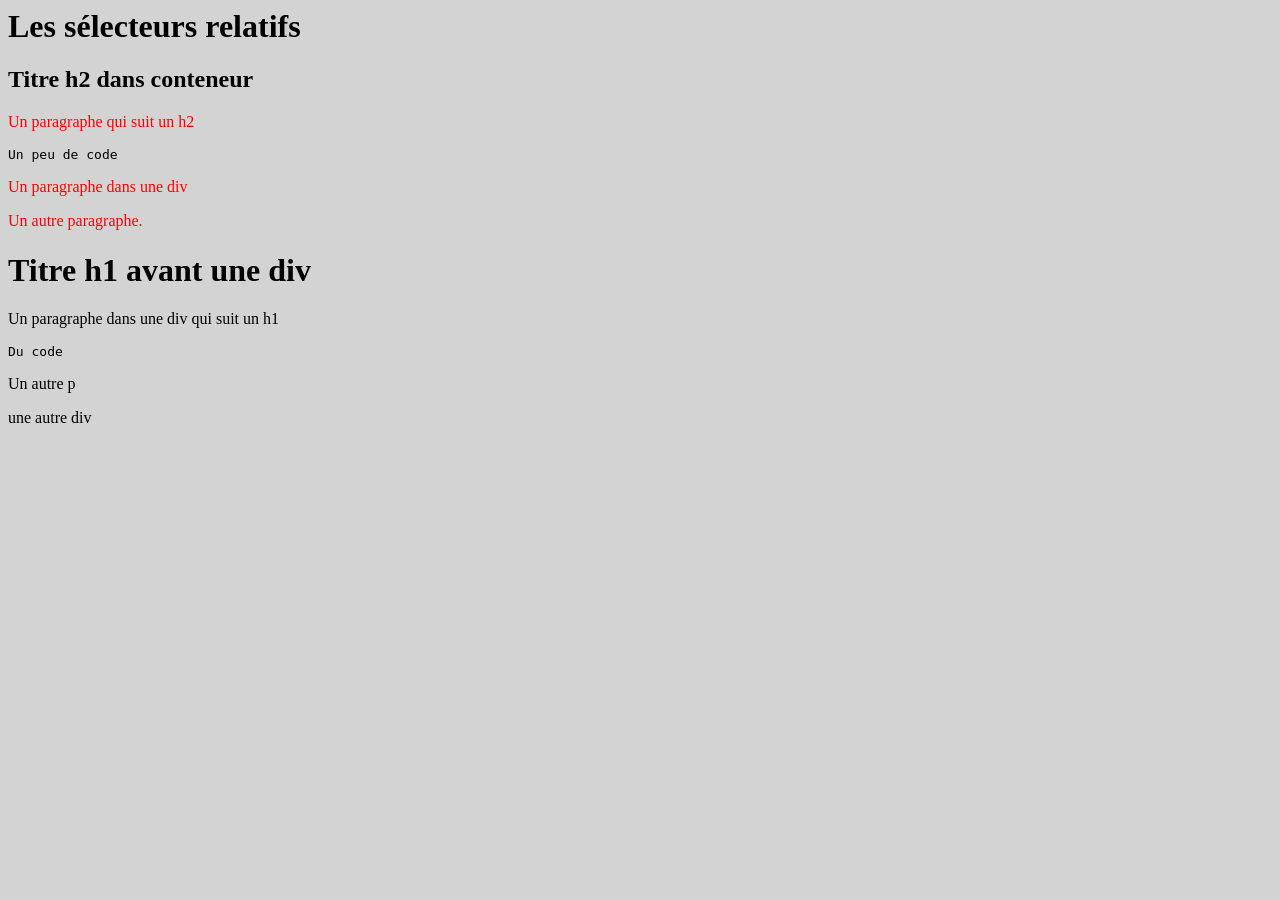
<file: slide 15 - sélecteurs relatifs/index.html>
<html lang="en">

<head>
    <meta charset="UTF-8">
    <meta name="viewport" content="width=device-width, initial-scale=1.0">
    <meta http-equiv="X-UA-Compatible" content="ie=edge">
    <title>Selecteurs relatifs</title>
    <link rel="stylesheet" href="style.css">
</head>

<body>
    <h1>Les sélecteurs relatifs</h1>
    <div id="conteneur">
        <h2>Titre h2 dans conteneur</h2>
        <p>
            Un paragraphe qui suit un h2
        </p>
        <code>Un peu de code</code>
        <div>
            <p>Un paragraphe dans une div</p>
        </div>
        <p>
            Un autre paragraphe.
        </p>
    </div>

    <h1>Titre h1 avant une div</h1>
    <div>
        <p>Un paragraphe dans une div qui suit un h1</p>
        <code>Du code</code>
        <p>Un autre p</p>
    </div>
    <div>une autre div</div>

</body>

</html>
</file>
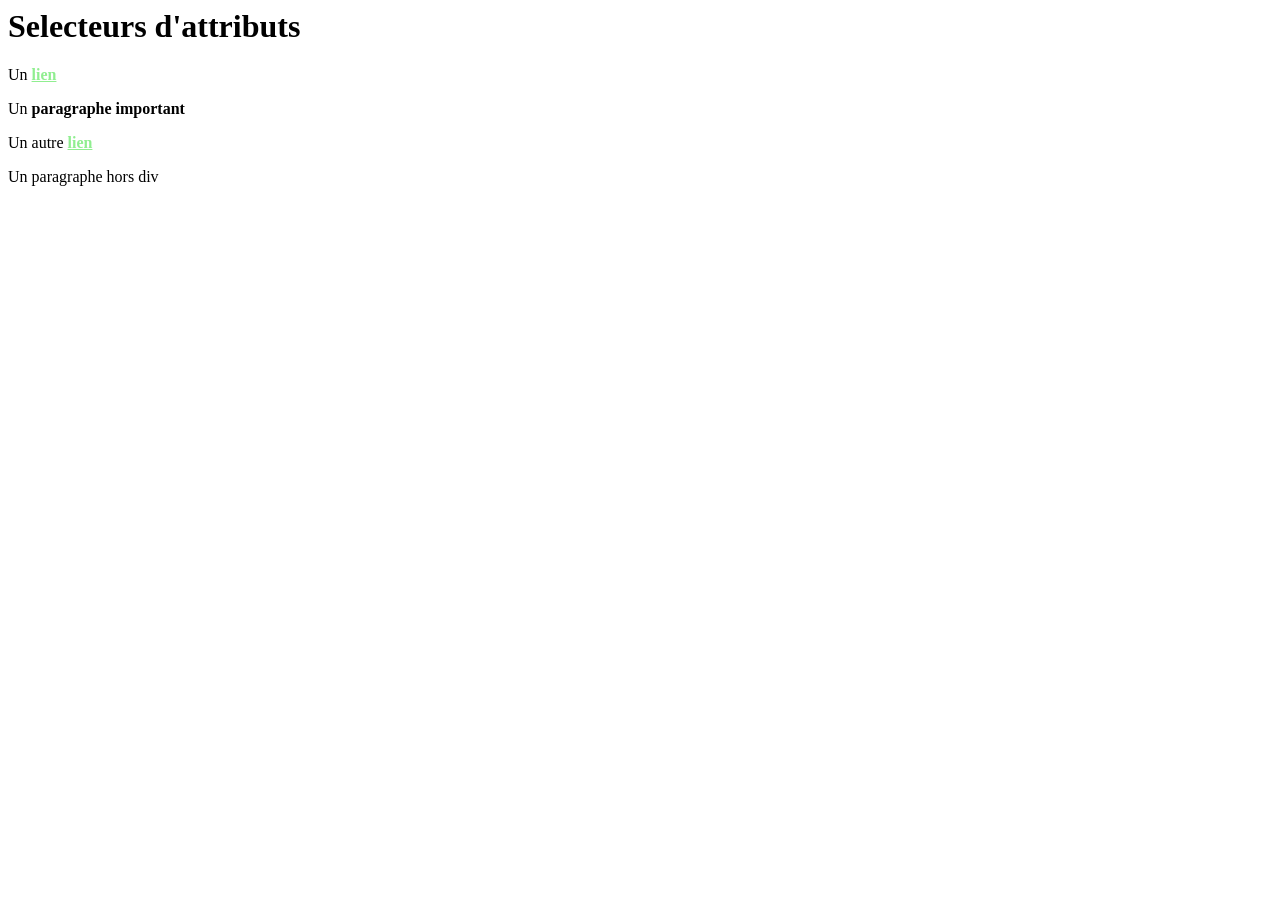
<file: slide 16 - sélecteurs d'attributs/index.html>
<html lang="en">

<head>
    <meta charset="UTF-8">
    <meta name="viewport" content="width=device-width, initial-scale=1.0">
    <meta http-equiv="X-UA-Compatible" content="ie=edge">
    <title>Selecteurs d'attributs</title>
    <link rel="stylesheet" href="style.css">
</head>

<body>
    <div class="page-container">
        <h1>Selecteurs d'attributs</h1>

        <div class="test">
            <p>Un <a href="http://humanbooster.com" target="_blank">lien</a></p>
            <p>Un <strong>paragraphe important</strong></p>
        </div>

        <div>
            <p>Un autre <a href="http://humanbooster.com" target="_top">lien</a></p>
        </div>
        <p>Un paragraphe hors div</p>
    </div>

</body>

</html>
</file>
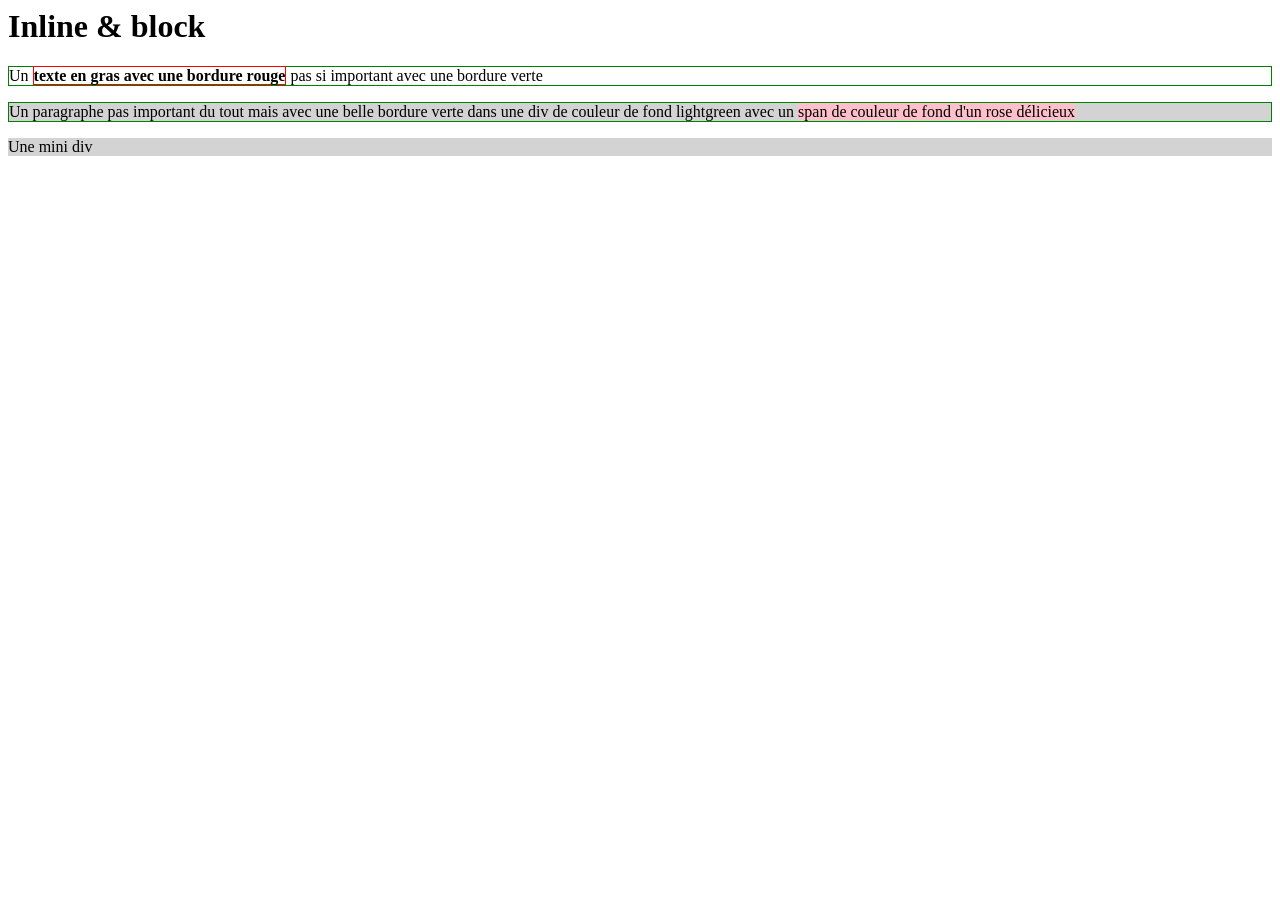
<file: slide 23 - inline et block/index.html>
<html lang="en">

<head>
    <meta charset="UTF-8">
    <meta name="viewport" content="width=device-width, initial-scale=1.0">
    <meta http-equiv="X-UA-Compatible" content="ie=edge">
    <title>Inline & block</title>
    <link rel="stylesheet" href="style.css">
</head>

<body>
    <h1>Inline & block</h1>

    <p>Un <b>texte en gras avec une bordure rouge</b> pas si important avec une bordure verte</p>
    <div>
        <p>Un paragraphe pas important du tout mais avec une belle bordure verte dans une div de couleur de fond
            lightgreen avec un <span>span de couleur de fond d'un rose délicieux</span></p>
    </div>

    <div>Une mini div</div>

</body>

</html>
</file>
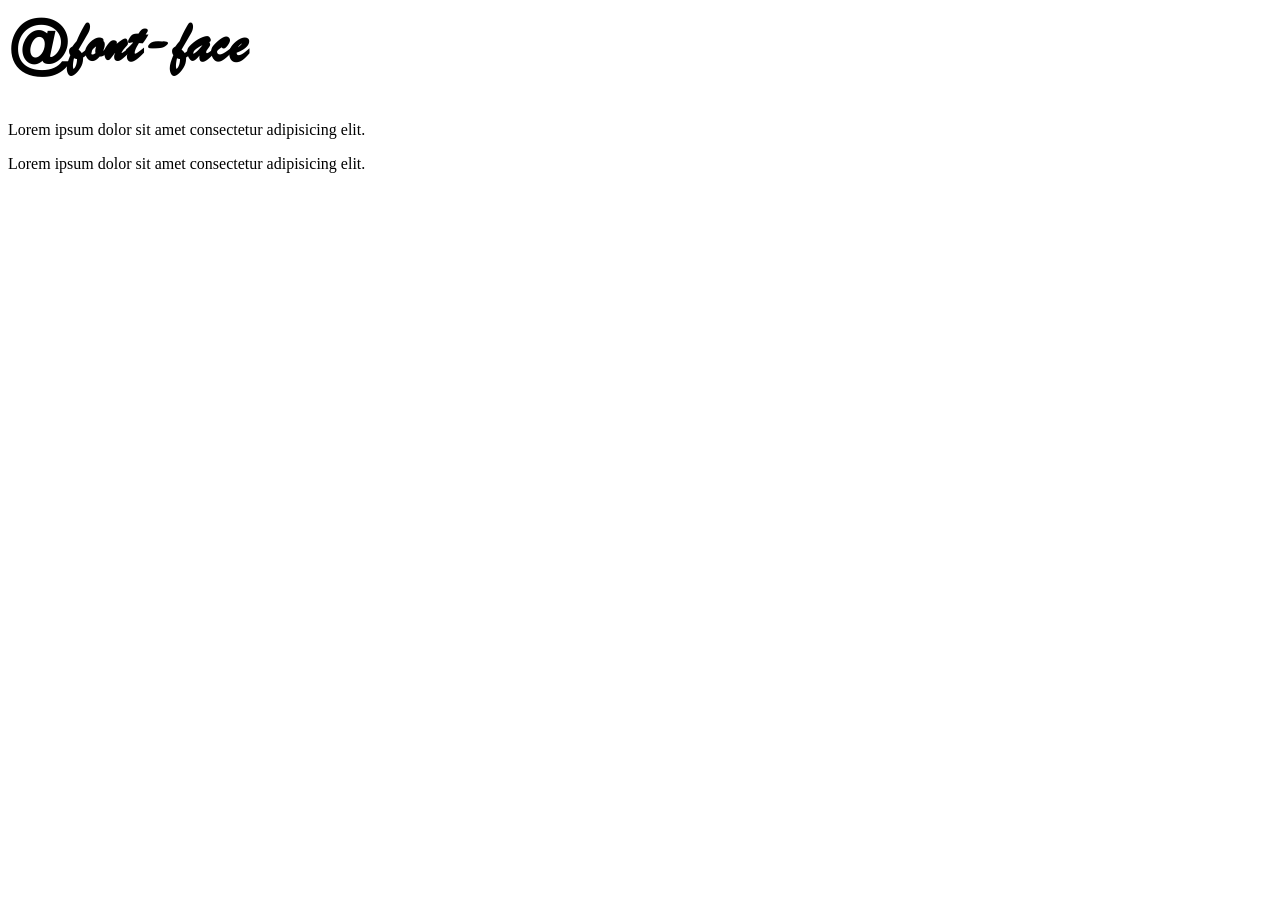
<file: slide 26 - @font-face/index.html>
<html lang="fr">

<head>
    <meta charset="UTF-8">
    <title>Les @font-face</title>
    <link rel="stylesheet" href="style.css">
</head>

<body>
    <h1>@font-face</h1>
    <div class="div-paragraph-aqua">
        <p>Lorem ipsum <span class="red-bold">dolor sit</span> amet consectetur adipisicing elit.</p>
        <p>Lorem ipsum dolor sit amet consectetur <span class="red-bold">adipisicing</span> elit.</p>
    </div>
</body>

</html>
</file>
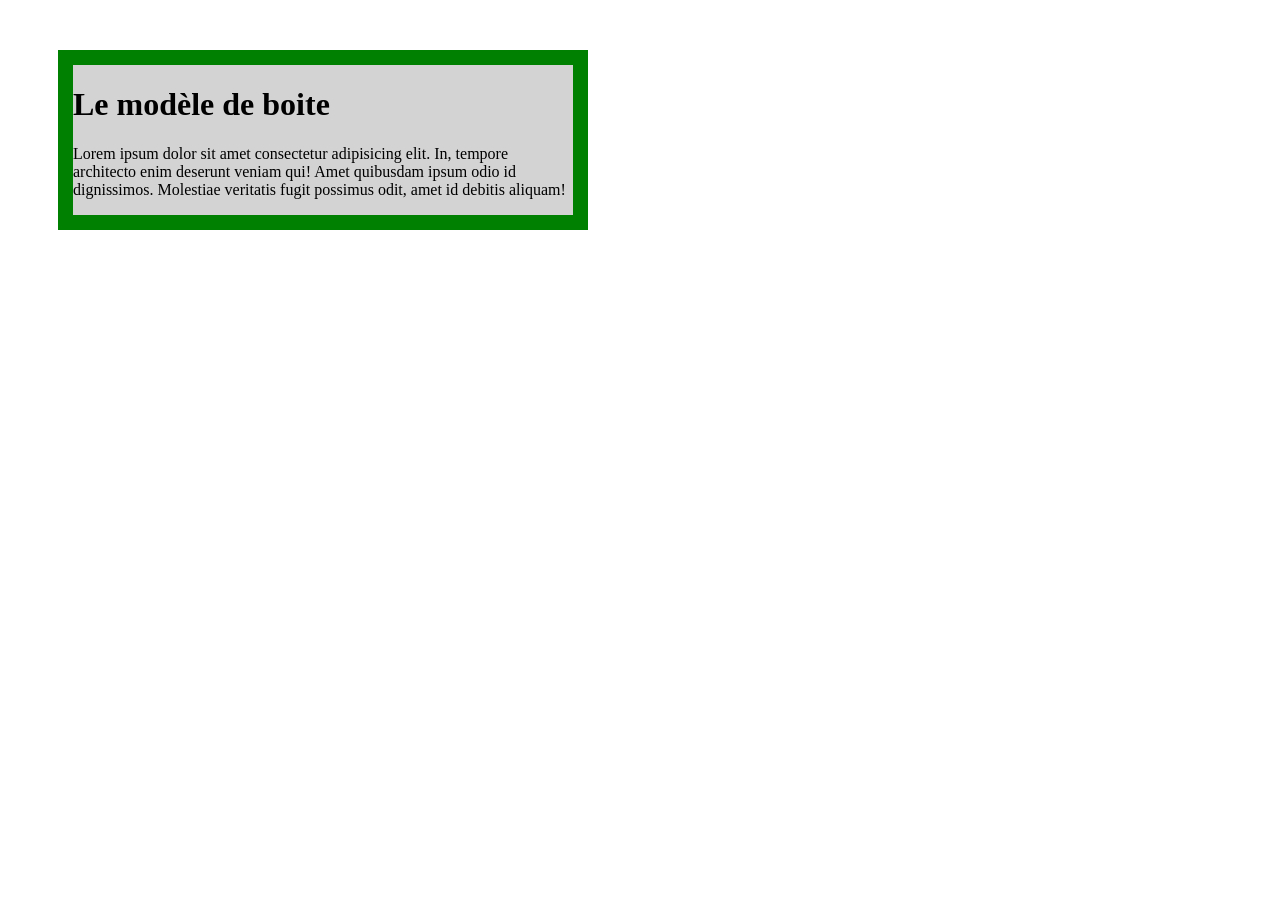
<file: slide 37 - modèle de boite/index.html>
<html lang="en">

<head>
    <meta charset="UTF-8">
    <meta name="viewport" content="width=device-width, initial-scale=1.0">
    <meta http-equiv="X-UA-Compatible" content="ie=edge">
    <title>Modèle de boite</title>
    <link rel="stylesheet" href="style.css">
</head>

<body>

    <div>
        <h1>Le modèle de boite</h1>
        <p>Lorem ipsum dolor sit amet consectetur adipisicing elit. In, tempore architecto enim deserunt veniam qui!
            Amet quibusdam ipsum odio id dignissimos. Molestiae veritatis fugit possimus odit, amet id debitis aliquam!</p>
    </div>

</body>

</html>
</file>
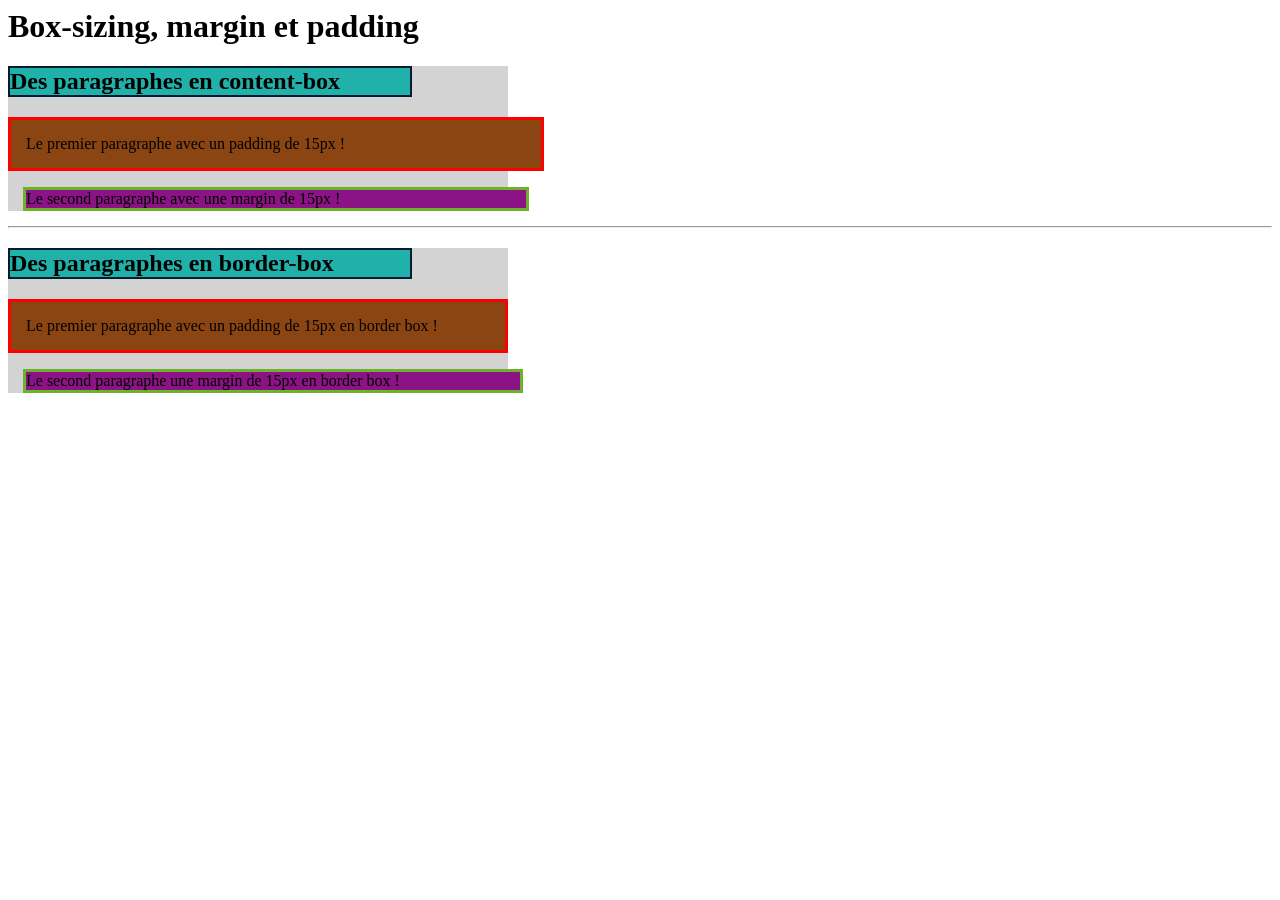
<file: slide 41 - box-sizing/index.html>
<html lang="en">

<head>
    <meta charset="UTF-8">
    <meta name="viewport" content="width=device-width, initial-scale=1.0">
    <meta http-equiv="X-UA-Compatible" content="ie=edge">
    <title>Box-sizing, margin et padding</title>
    <link rel="stylesheet" href="style.css">
</head>

<body>
    <h1>Box-sizing, margin et padding</h1>


    <div>
        <h2>Des paragraphes en content-box</h2>
        <p class="para1">Le premier paragraphe avec un padding de 15px !</p>
        <p class="para2">Le second paragraphe avec une margin de 15px !</p>
    </div>

    <hr>

    <div>
        <h2>Des paragraphes en border-box</h2>
        <p class="para1 box">Le premier paragraphe avec un padding de 15px en border box !</p>
        <p class="para2 box">Le second paragraphe une margin de 15px en border box !</p>
    </div>



</body>

</html>
</file>
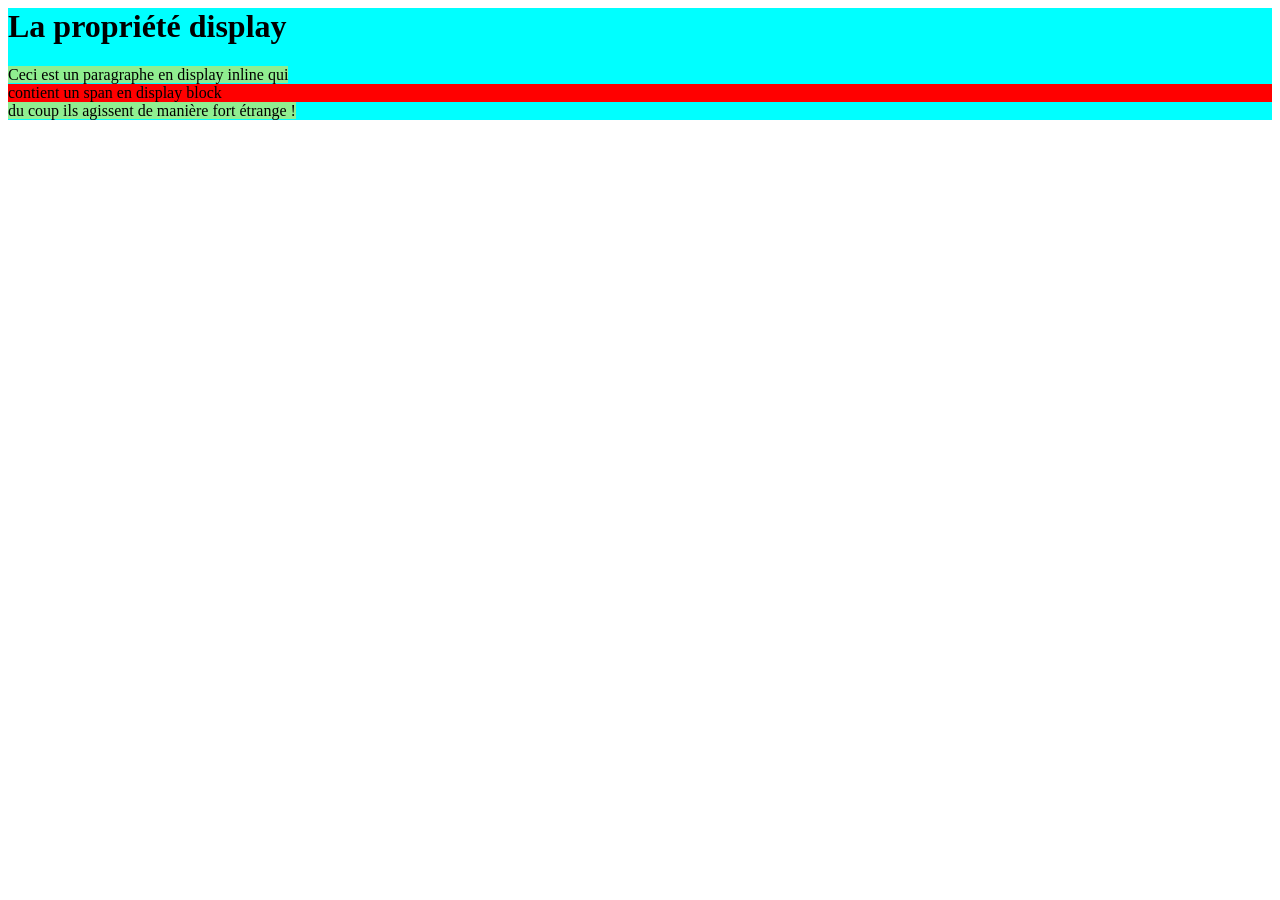
<file: slide 43 - display/index.html>
<html lang="en">

<head>
    <meta charset="UTF-8">
    <meta name="viewport" content="width=device-width, initial-scale=1.0">
    <meta http-equiv="X-UA-Compatible" content="ie=edge">
    <title>La propriété display</title>
    <link rel="stylesheet" href="style.css">
</head>

<body>
    <div>
        <h1>La propriété display</h1>
        <p>Ceci est un paragraphe en display inline qui <span>contient un span en display block</span> du coup ils
            agissent de manière fort étrange !</p>
    </div>

</body>

</html>
</file>
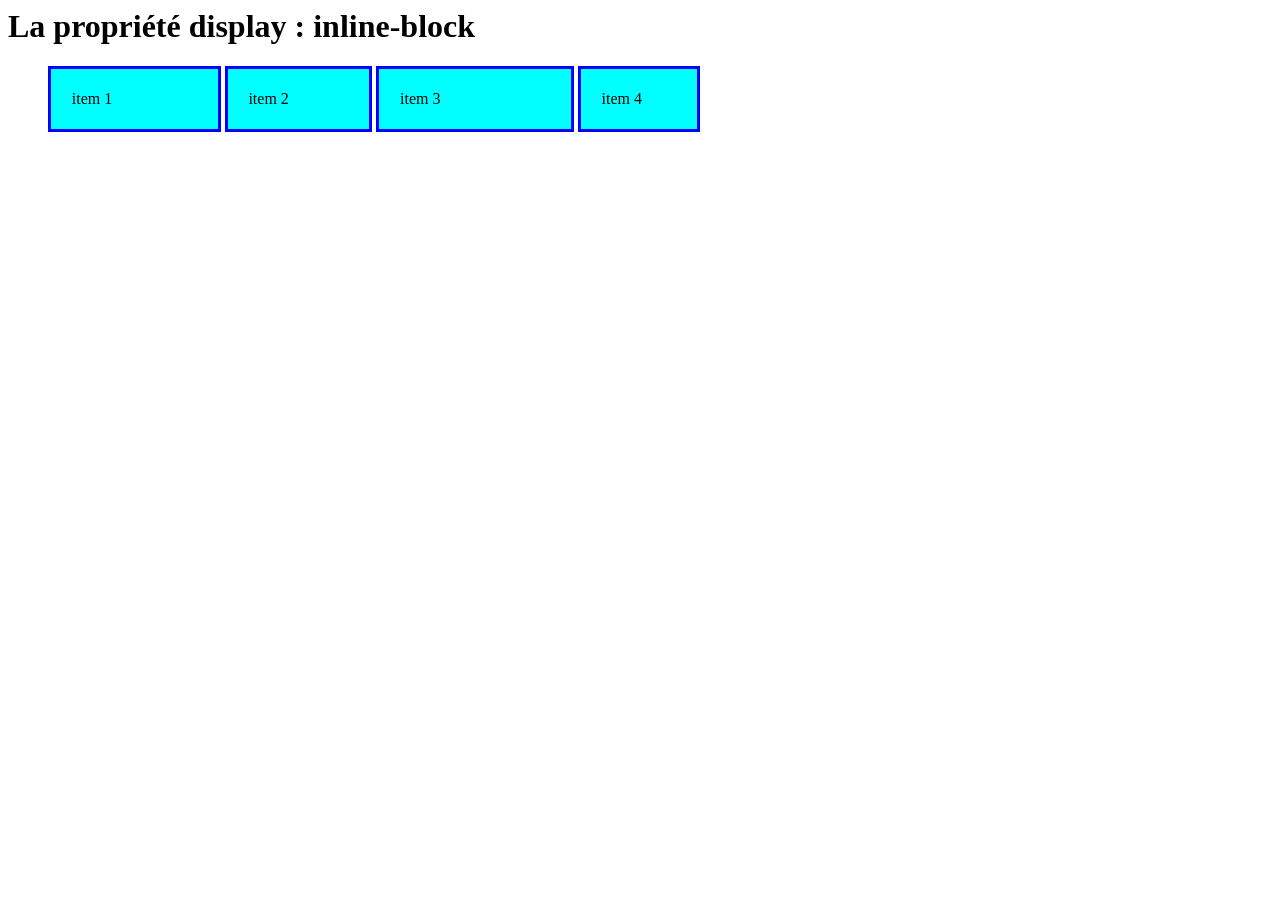
<file: slide 44 - display inline-block/index.html>
<html lang="en">

<head>
    <meta charset="UTF-8">
    <meta name="viewport" content="width=device-width, initial-scale=1.0">
    <meta http-equiv="X-UA-Compatible" content="ie=edge">
    <title>display : inline-block</title>
    <link rel="stylesheet" href="style.css">
</head>

<body>

    <h1>La propriété display : inline-block</h1>
    <ul>
        <li class="item1">item 1</li>
        <li class="item2">item 2</li>
        <li class="item3">item 3</li>
        <li class="item4">item 4</li>
    </ul>


</body>

</html>
</file>
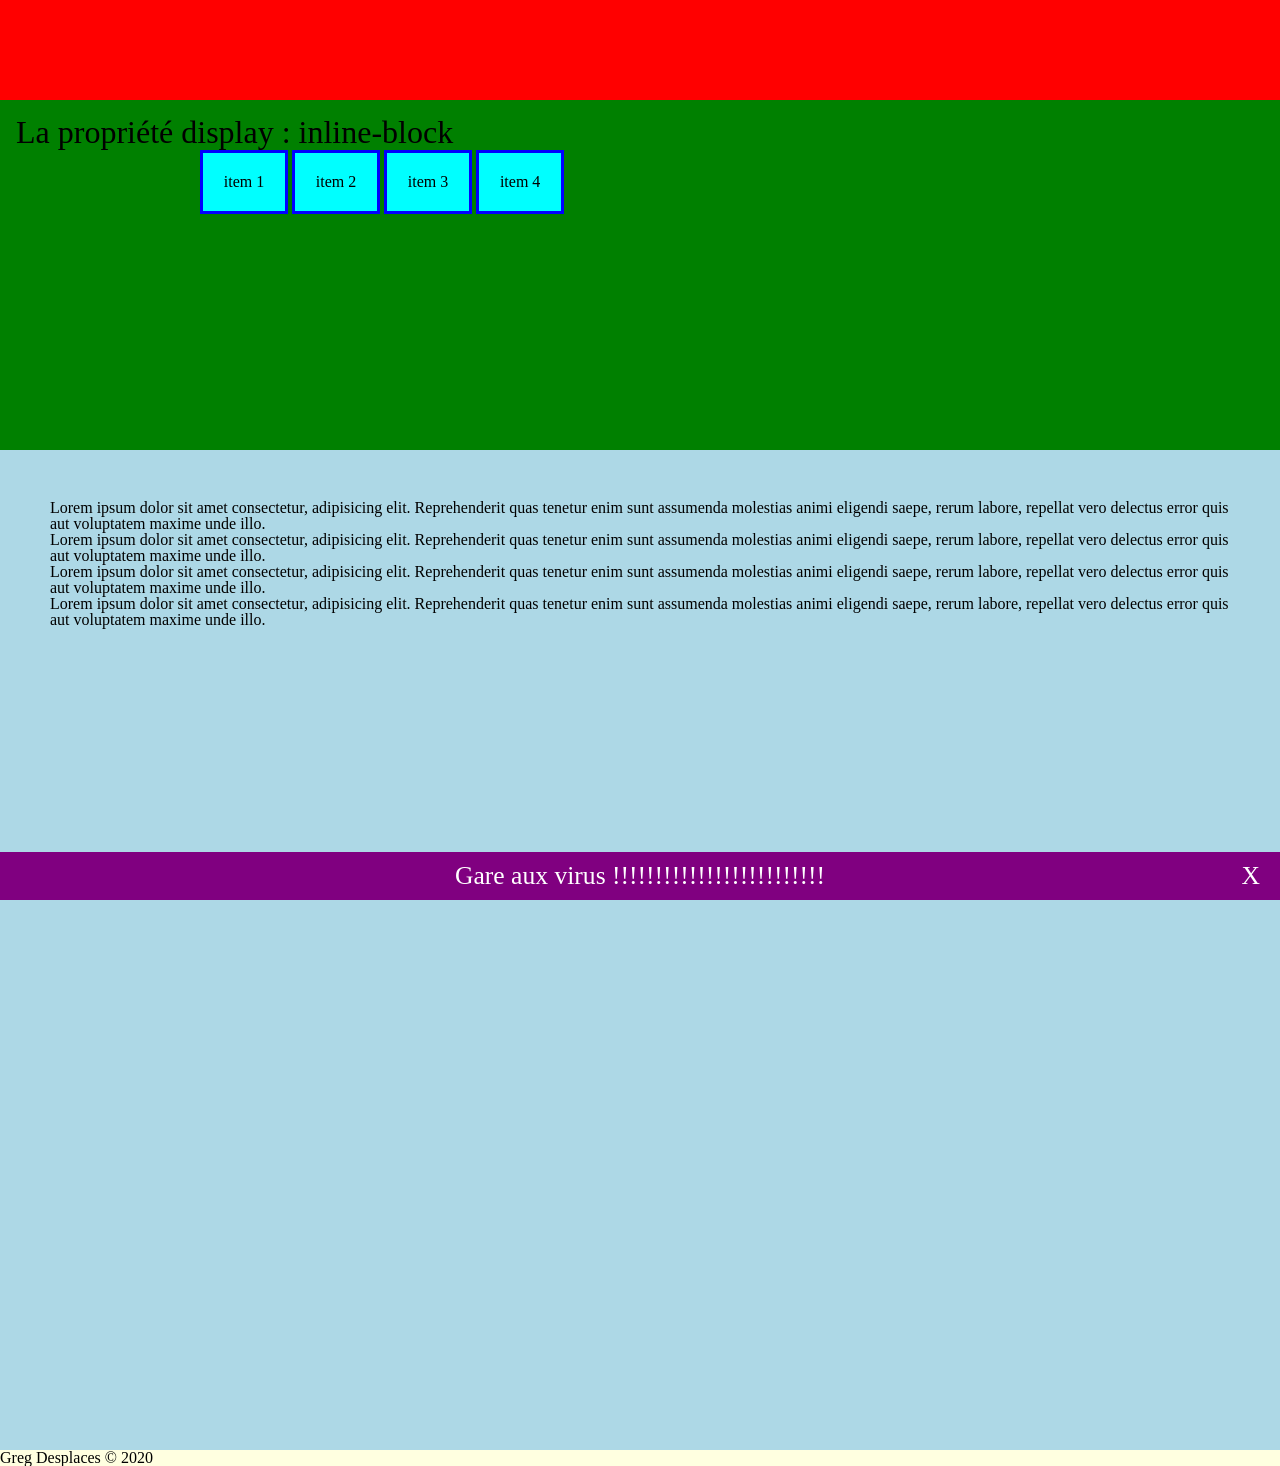
<file: slide 45 - position/index.html>
<html lang="en">

<head>
    <meta charset="UTF-8">
    <meta name="viewport" content="width=device-width, initial-scale=1.0">
    <meta http-equiv="X-UA-Compatible" content="ie=edge">
    <title>display : inline-block</title>
    <link rel="stylesheet" href="style.css">
</head>

<body>
    <header>
        <div id="rectangle-rouge"></div>
        <div id="rectangle-vert">
            <h1 id="titre">La propriété display : inline-block</h1>
            <ul id="menu">
                <li class="item1">item 1</li>
                <li class="item2">item 2</li>
                <li class="item3">item 3</li>
                <li class="item4">item 4</li>
            </ul>
        </div>
    </header>

    <main>
        <p>Lorem ipsum dolor sit amet consectetur, adipisicing elit. Reprehenderit quas tenetur enim sunt assumenda
            molestias animi eligendi saepe, rerum labore, repellat vero delectus error quis aut voluptatem maxime
            unde illo.</p>
        <p>Lorem ipsum dolor sit amet consectetur, adipisicing elit. Reprehenderit quas tenetur enim sunt assumenda
            molestias animi eligendi saepe, rerum labore, repellat vero delectus error quis aut voluptatem maxime
            unde illo.</p>
        <p>Lorem ipsum dolor sit amet consectetur, adipisicing elit. Reprehenderit quas tenetur enim sunt assumenda
            molestias animi eligendi saepe, rerum labore, repellat vero delectus error quis aut voluptatem maxime
            unde illo.</p>
        <p>Lorem ipsum dolor sit amet consectetur, adipisicing elit. Reprehenderit quas tenetur enim sunt assumenda
            molestias animi eligendi saepe, rerum labore, repellat vero delectus error quis aut voluptatem maxime
            unde illo.</p>
    </main>

    <footer>
        <div>Greg Desplaces &copy; 2020</div>
    </footer>

    <section id="cookie">
        <p>Gare aux virus !!!!!!!!!!!!!!!!!!!!!!!!!</p>
        <div id="cookies-close">X</div>
    </section>

</body>

</html>
</file>
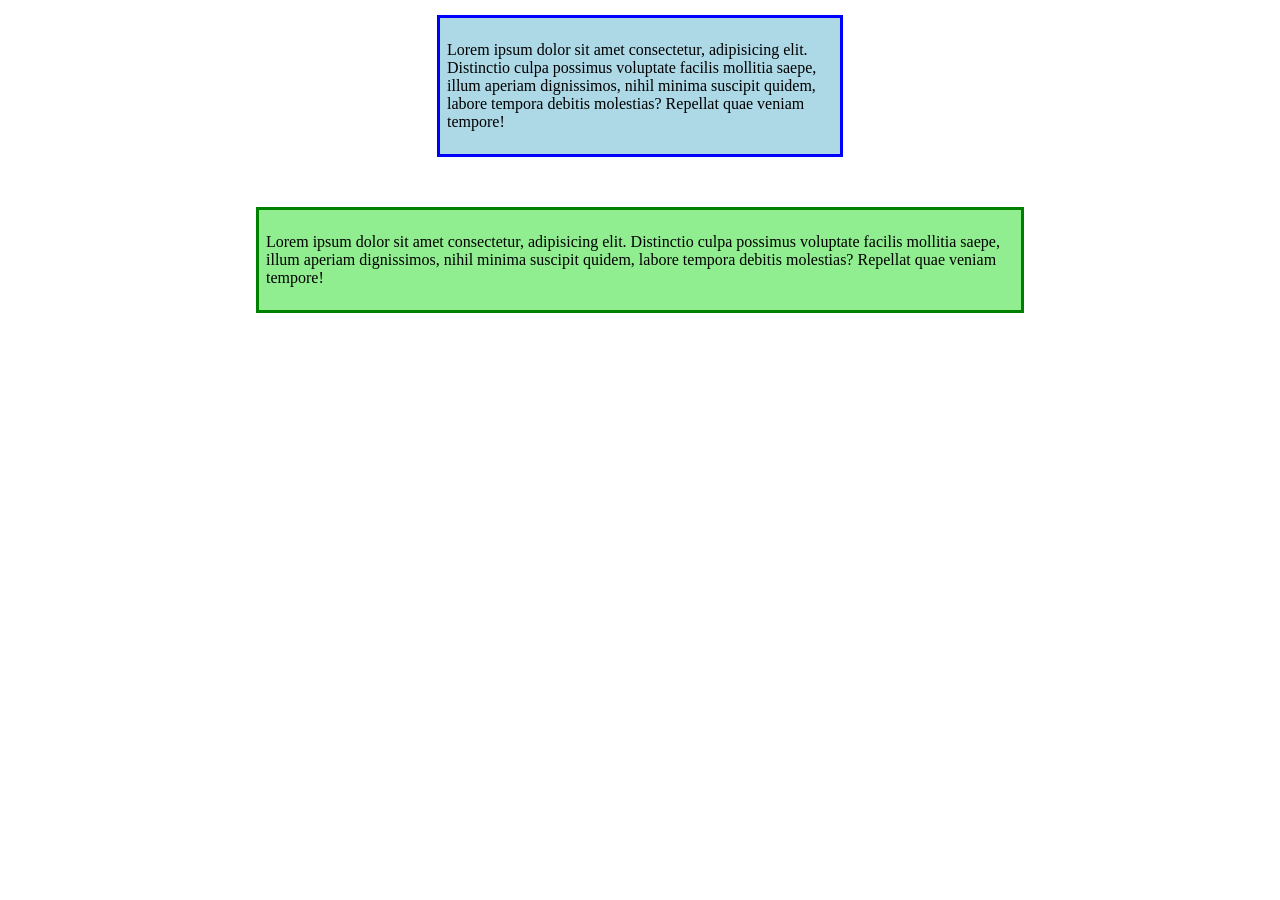
<file: slide 47 - alignement/index.html>
<html lang="en">

<head>
    <meta charset="UTF-8">
    <meta name="viewport" content="width=device-width, initial-scale=1.0">
    <meta http-equiv="X-UA-Compatible" content="ie=edge">
    <title>Centrer en CSS</title>
    <link rel="stylesheet" href="style.css">
</head>

<body>
    <div class="conteneur1">
        <p>
            Lorem ipsum dolor sit amet consectetur, adipisicing elit. Distinctio culpa possimus voluptate facilis
            mollitia saepe, illum aperiam dignissimos, nihil minima suscipit quidem, labore tempora debitis molestias?
            Repellat quae veniam tempore!
        </p>
    </div>
    <div class="conteneur2">
        <p>
            Lorem ipsum dolor sit amet consectetur, adipisicing elit. Distinctio culpa possimus voluptate facilis
            mollitia saepe, illum aperiam dignissimos, nihil minima suscipit quidem, labore tempora debitis molestias?
            Repellat quae veniam tempore!
        </p>
    </div>


</body>

</html>
</file>
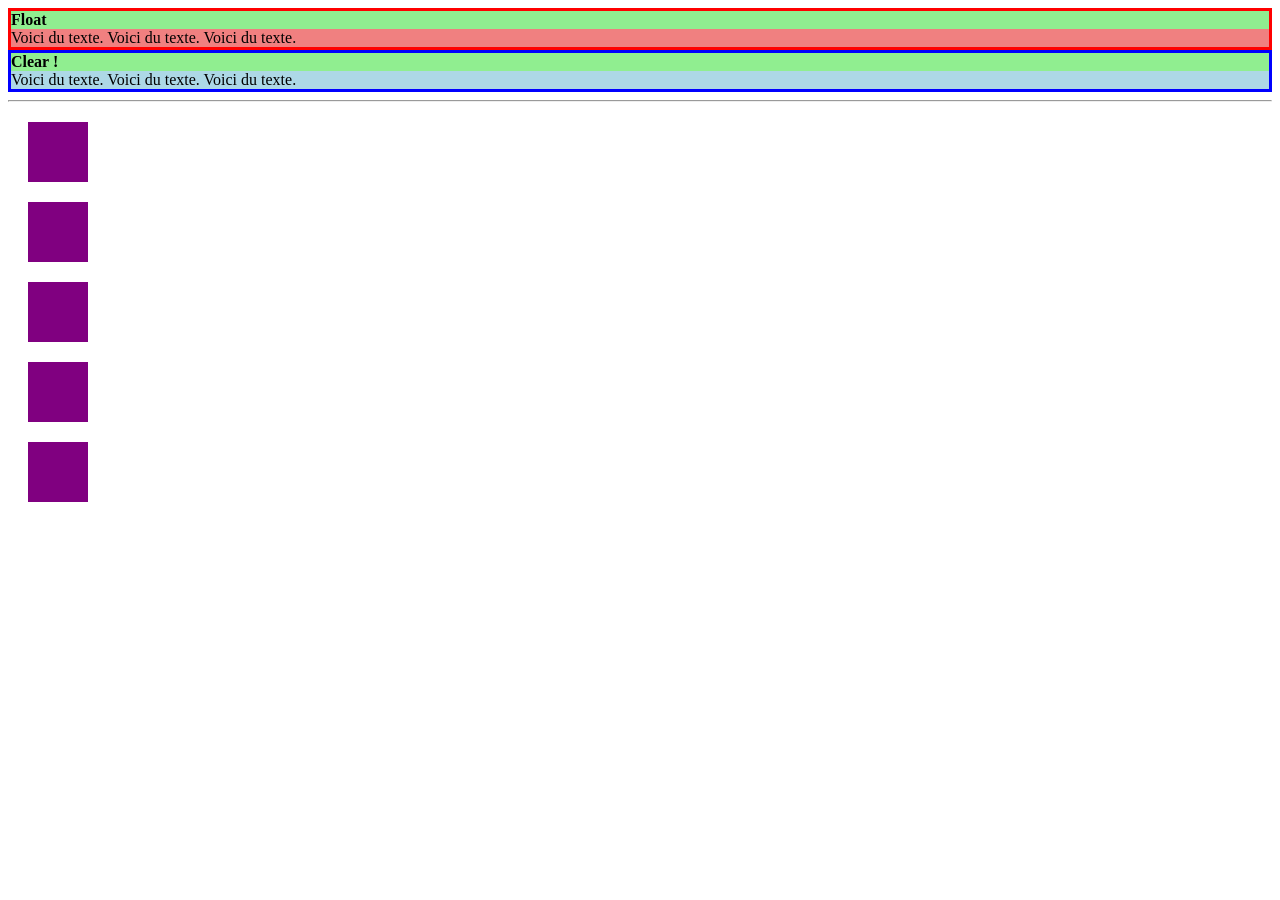
<file: slide 47 - float & clear/index.html>
<html lang="en">

<head>
    <meta charset="UTF-8">
    <meta name="viewport" content="width=device-width, initial-scale=1.0">
    <meta http-equiv="X-UA-Compatible" content="ie=edge">
    <title>Float & clear</title>
    <link rel="stylesheet" href="style.css">
</head>

<body>
    <div id="div1">
        <h4>Float</h4>
        Voici du texte. Voici du texte. Voici du texte.
    </div>
    <div id="div2">
        <h4>Clear !</h4>
        Voici du texte. Voici du texte. Voici du texte.
    </div>

    <hr>

    <div id="div3">
        <div class="float"></div>
        <div class="float"></div>
        <div class="float clear"></div>
        <div class="float"></div>
        <div class="float"></div>
    </div>

</body>

</html>
</file>
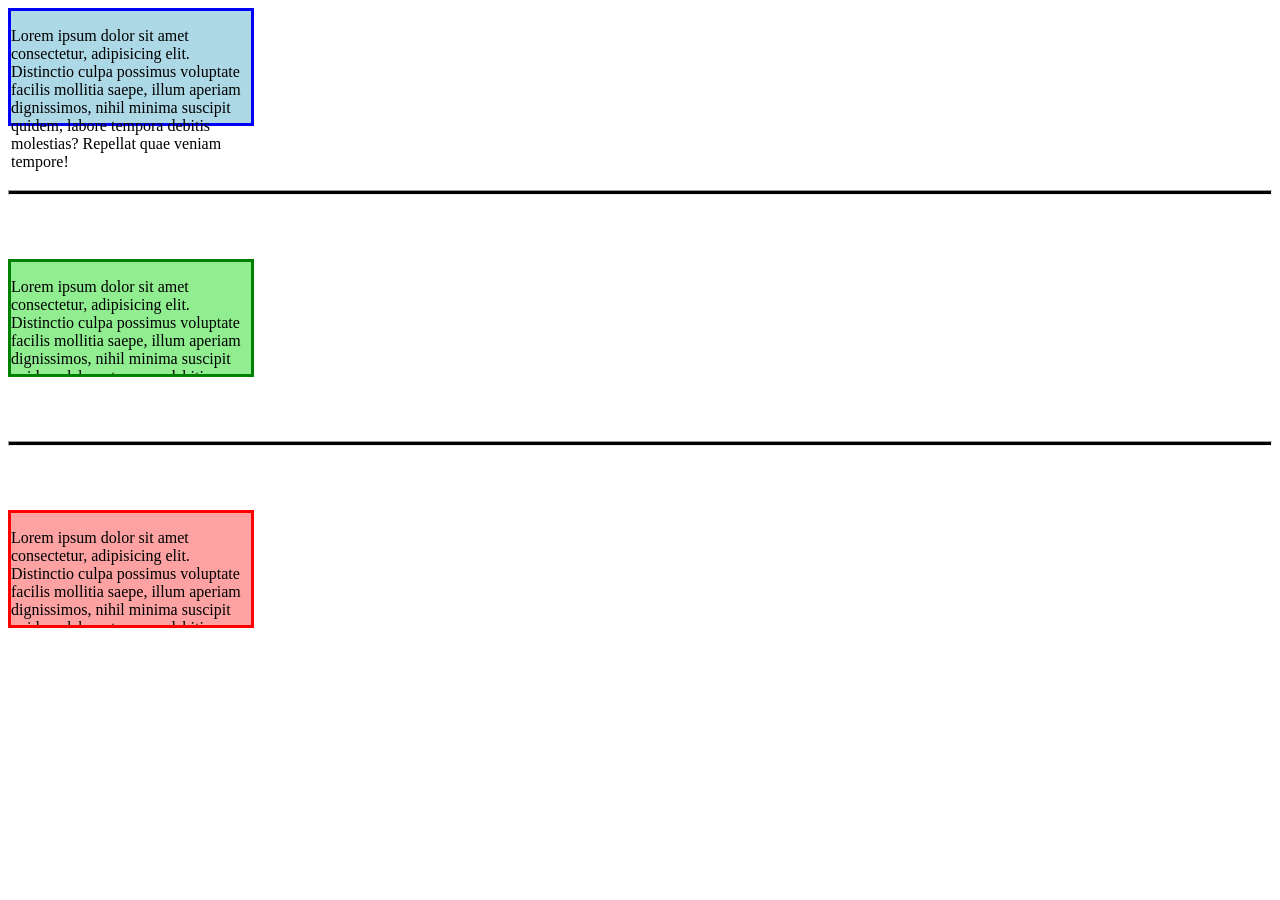
<file: slide 48 - overflow/index.html>
<html lang="en">

<head>
    <meta charset="UTF-8">
    <meta name="viewport" content="width=device-width, initial-scale=1.0">
    <meta http-equiv="X-UA-Compatible" content="ie=edge">
    <title>Overflow</title>
    <link rel="stylesheet" href="style.css">
</head>

<body>
    <div class="conteneur1">
        <p>
            Lorem ipsum dolor sit amet consectetur, adipisicing elit. Distinctio culpa possimus voluptate facilis
            mollitia saepe, illum aperiam dignissimos, nihil minima suscipit quidem, labore tempora debitis molestias?
            Repellat quae veniam tempore!
        </p>
    </div>
    <hr>
    <div class="conteneur2">
        <p>
            Lorem ipsum dolor sit amet consectetur, adipisicing elit. Distinctio culpa possimus voluptate facilis
            mollitia saepe, illum aperiam dignissimos, nihil minima suscipit quidem, labore tempora debitis molestias?
            Repellat quae veniam tempore!
        </p>
    </div>
    <hr>
    <div class="conteneur3">
        <p>
            Lorem ipsum dolor sit amet consectetur, adipisicing elit. Distinctio culpa possimus voluptate facilis
            mollitia saepe, illum aperiam dignissimos, nihil minima suscipit quidem, labore tempora debitis molestias?
            Repellat quae veniam tempore!
        </p>
    </div>


</body>

</html>
</file>
<file: slide 15 - sélecteurs relatifs/style.css>
body, div {
    color: #000000;
    background-color: lightgrey;
}

#conteneur p {
    color: red;
}
</file>
<file: slide 16 - sélecteurs d'attributs/style.css>
a[target]{
    color: lightgreen;
    font-weight: bold;
}

a[target]
</file>
<file: slide 23 - inline et block/style.css>
b {
    border: 1px solid red;
    /* display:block; */
}

span {
    background-color: pink;
    /* display: block; */
}

p {
    border: 1px solid green;
}

div {
    background-color: lightgrey;
}
</file>
<file: slide 26 - @font-face/style.css>
@font-face{
    font-family: "Ma Super Police";
    src: url("font/MaSuperPolice.ttf");
    }
    h1{
    font-family: 'Ma Super Police', monospace;
    font-size: 60px;
    }
</file>
<file: slide 37 - modèle de boite/style.css>
div {
    width: 500px;
    background-color: lightgrey;
    border: 15px solid green;
    margin: 50px;
}
</file>
<file: slide 41 - box-sizing/style.css>
div {
    width: 500px;
    background-color: lightgrey;
}

h2 {
    width: 400px;
    background-color: lightseagreen;
    border: 2px solid rgb(4, 26, 48);
}

.para1{
    width: 500px;
    border: 3px solid red;
    background-color: saddlebrown;
    padding: 15px;
}
.para2{
    width: 500px;
    border: 3px solid rgba(94, 255, 0, 0.671);
    background-color: rgb(139, 19, 133);
    margin: 15px;
}

.box {
    box-sizing:border-box
}
</file>
<file: slide 43 - display/style.css>
div {
    background-color: aqua;
}

p {
    background-color: lightgreen;
    display: inline;
}

span {
    display: block;
    background-color: red;
}
</file>
<file: slide 44 - display inline-block/style.css>
li {
    display: inline-block;
    background-color: aqua;
    padding: 1.3em;
    border: 0.2em solid blue;
}

.item1 {
    width: 125px;
}

.item2 {
    width: 100px;
}

.item3 {
    width: 150px;
}

.item4 {
    width: 75px;
}
</file>
<file: slide 45 - position/style.css>
@import url(reset.css);

body {
    background-color: lightyellow;
}

#rectangle-rouge {
    height: 100px;
    background-color: red;
}

#rectangle-vert {
    /* position: relative; */
    background-color: green;
    width: 100%;
    height: 350px;
    ;
}

#titre {
    font-size: 2rem;
    padding: 1rem;
}

#menu {
    margin: 0;
    padding: 0;
    position: fixed;
    left: 200px;
    top: 150px;
}


main {
    background-color: lightblue;
    margin: 0;
    padding: 50px;
    height: 900px;
}

/* Le menu */
li {
    display: inline-block;
    background-color: aqua;
    padding: 1.3rem;
    font-size: 1rem;
    border: 0.2rem solid blue;
    text-align: center;
}

/* La barre de cookies */
#cookie {
    background: purple;
    color: white;
    font-size: 1.6rem;
    ;
    line-height: 3rem;
    text-align: center;
    position: fixed;
    bottom: 0;
    right: 0;
    left: 0;
}

#cookies-close {
    font-family: cursive;
    cursor: pointer;
    position: fixed;
    bottom: 0px;
    right: 20px;
}
</file>
<file: slide 47 - alignement/style.css>
.conteneur1 {
    width: 25rem;
    margin: 15px auto 50px auto;
    background-color: lightblue;
    border: solid blue;
}

.conteneur2 {
    background-color: lightgreen;
    border: solid green;
    position: absolute;
    right: 20%;
    left: 20%;
}

div p {
    padding: 7px;
}
</file>
<file: slide 47 - float & clear/style.css>
#div1 {
    border: solid red;
    background-color: lightcoral;
    /* float: left; */
}

#div2 {
    border: solid blue;
    background-color: lightblue;
    /* clear: both; */
    /* float: right; */
}

h4 {
    /* float: left; */
    margin: 0;
    background-color: lightgreen;
}


.float {
    width: 60px;
    height: 60px;
    background: purple;
    margin: 20px;
    /* float: right; */
}

.clear {
    clear: both;
}
</file>
<file: slide 48 - overflow/style.css>
div {
    width: 15rem;
    height: 7rem;
    margin: 0;
}

hr {
    margin: 4rem 0;
    padding: 0.1rem;
    background-color: black;
}

.conteneur1 {
    overflow: none;
    background-color: lightblue;
    border: solid blue;
}

.conteneur2 {
    overflow: hidden;
    background-color: lightgreen;
    border: solid green;
}

.conteneur3 {
    overflow: scroll;
    background-color: rgb(252, 162, 162);
    border: solid red;
}
</file>
